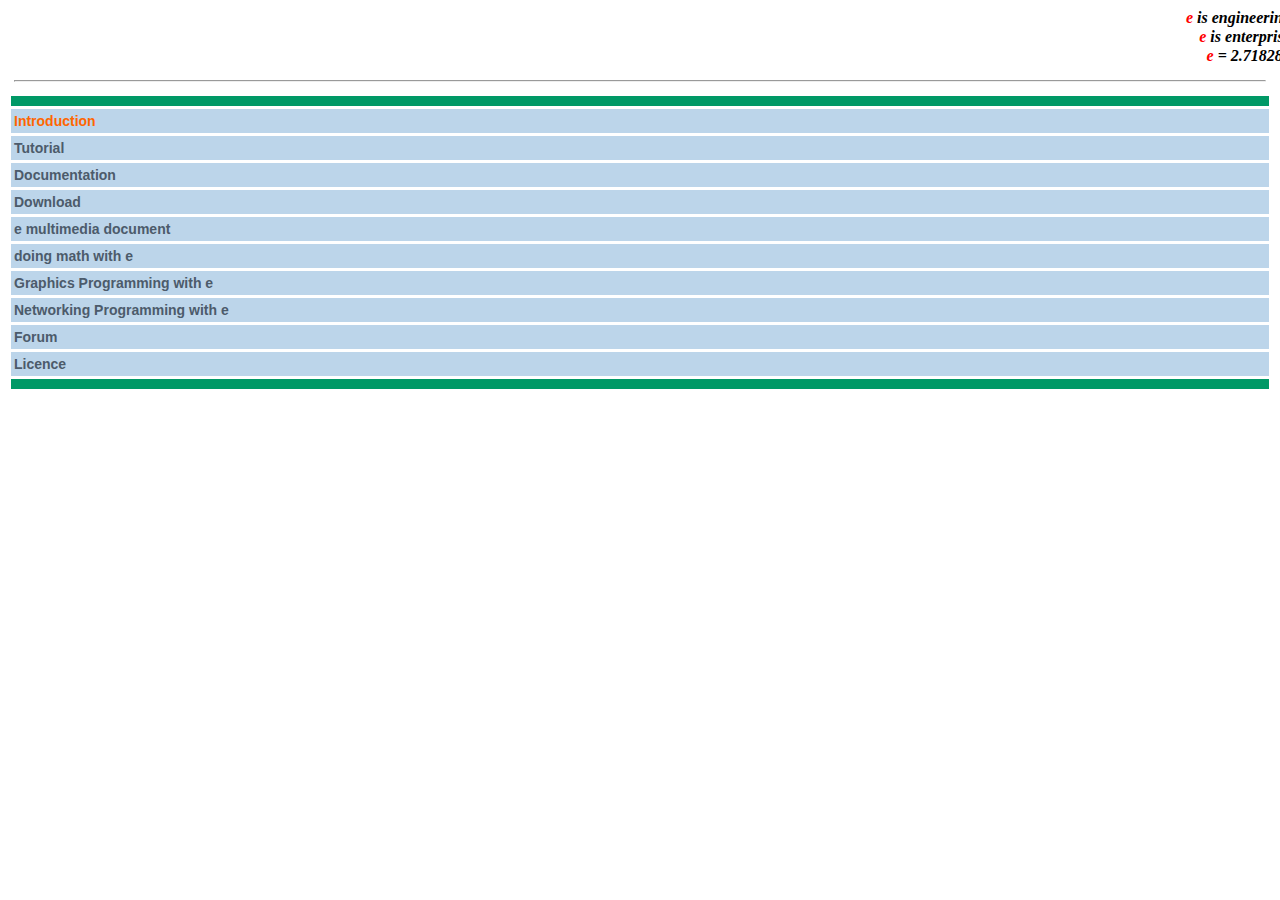
<file: nav.html>
<HTML><HEAD><TITLE>Left Navigation Bar</TITLE>
  <META http-equiv=Content-Type content="text/html; charset=windows-1252">
  <META http-equiv="Content-Style-Type" content="text/css">
  <LINK rel=stylesheet Type="text/css" href="nav.css">
</HEAD>

<BODY style="font-weight: bold; font-family: arial,geneva,helvetica,sans-serif,serif; font-size: 12px">
<DIV class=nav align=right>
<!--The quotation-->
  <table class=MsoTableGrid border=0 cellspacing=0 cellpadding=0 
style='margin-left:22.5pt;border-collapse:collapse;border:none;
font-weight: bold; font-family: Times New Roman,Times; font-size:12pt '>

 <tr style='mso-yfti-irow:0;mso-yfti-firstrow:yes;height:14.5pt'>
  <td width=118 style='width:88.35pt;padding:0in 5.4pt 0in 5.4pt;height:14.5pt'>
  <p class=MsoNormal align=right style='margin-bottom:0in;margin-bottom:.0001pt;
  text-align:right;line-height:normal'><span class=GramE>
<i style='mso-bidi-font-style:normal'>
<span style='color:red'>e</span></i></span>
<i style='mso-bidi-font-style:normal'> is engineering.<o:p></o:p></i></p>
  </td>
 </tr>
 <tr style='mso-yfti-irow:1;height:14.5pt'>
  <td width=118 style='width:88.35pt;padding:0in 5.4pt 0in 5.4pt;height:14.5pt'>
  <p class=MsoNormal align=right style='margin-bottom:0in;margin-bottom:.0001pt;
  text-align:right;line-height:normal'>
<span class=GramE><i style='mso-bidi-font-style:normal'>
<span style='color:red'>e</span></i></span>
<i style='mso-bidi-font-style:normal'> is enterprise.<o:p></o:p></i></p>
  </td>
 </tr>
 <tr style='mso-yfti-irow:2;mso-yfti-lastrow:yes;height:14.5pt'>
  <td width=118 style='width:88.35pt;padding:0in 5.4pt 0in 5.4pt;height:14.5pt'>
  <p class=MsoNormal align=right style='margin-bottom:0in;margin-bottom:.0001pt;
  text-align:right;line-height:normal'><i style='mso-bidi-font-style:normal'>
<span style='color:red'>e</span> = 2.71828...<o:p></o:p></i></p>
  </td>
 </tr>
</table>


<TABLE cellSpacing=3 cellPadding=3 width="100%" border=0>
  <TBODY>
  <TR><TD height=5px><hr></TD></TR>
  <TR><TD height=10px bgcolor="#009966"></TD></TR>
  <TR><TD class=nav><A href="elang.html" target="content" style="color:#ff6600">Introduction</A></TD></TR>
  <TR><TD class=nav><A href="documentation.htm" target="content">Tutorial</A></TD></TR>
  <TR><TD class=nav><A href="documentation.htm" target="content"> Documentation </A></TD></TR>
  <TR><TD class=nav><A href="download.htm" target="content">Download</A></TD></TR>
  <TR><TD class=nav><A href="mm.htm" target="content">e multimedia document</A></TD></TR>
  <TR><TD class=nav><A href="mm.htm" target="content">doing math with e</A></TD></TR>
  <TR><TD class=nav><A href="mm.htm" target="content">Graphics Programming with e</A></TD></TR>
  <TR><TD class=nav><A href="mm.htm" target="content">Networking Programming with e</A></TD></TR>
  <TR><TD class=nav><A href="documentation.htm" target="content"> Forum </A></TD></TR>
  <TR><TD class=nav><A href="licence.htm" target="content">Licence</A></TD></TR>
  <TR><TD height=10px bgcolor="#009966"></TD></TR>
  </TBODY>
</TABLE>
</DIV>
</BODY>
</HTML>
</file>
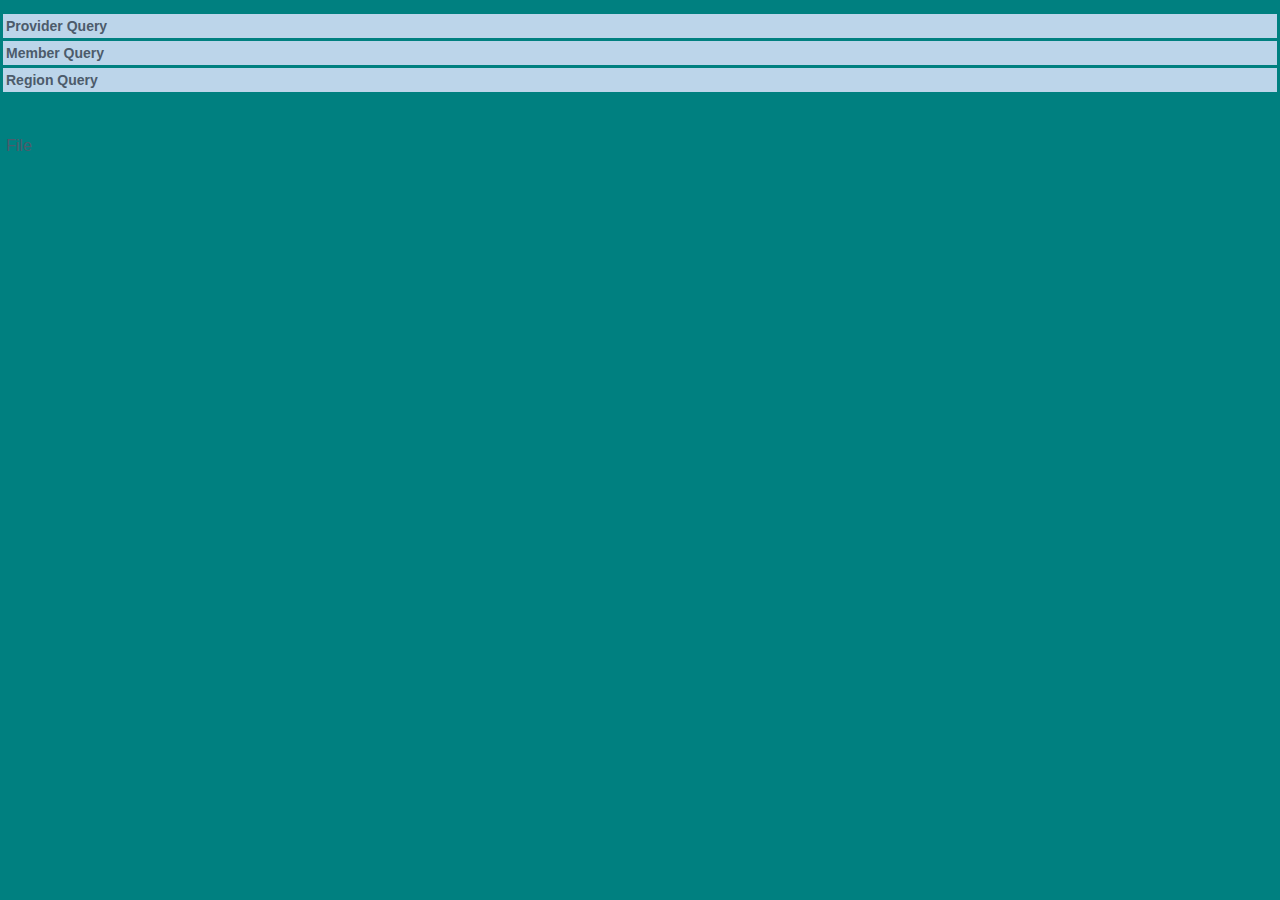
<file: nav1.html>
<HTML><HEAD><TITLE>Left Navigation Bar</TITLE>
  <META http-equiv=Content-Type content="text/html; charset=windows-1252">
  <META http-equiv="Content-Style-Type" content="text/css">
  <LINK rel=stylesheet Type="text/css" href="nav.css">
</HEAD>

<BODY leftMargin=0 bgcolor="teal" topMargin=0 
style="font-weight: bold; font-family: sans-serif,serif; font-size: 10px"
 MARGINHEIGHT="0" MARGINWIDTH="0">
<BR>
<DIV class=nav align=right>
<TABLE cellSpacing=3 cellPadding=3 width="100%" border=0>
  <TBODY>
  <TR><TD class=nav><A href="prov_query.htm" target="content"> Provider Query </A></TD></TR>
  <TR><TD class=nav><A href="audit.htm" target="content">Member Query</A></TD></TR>
  <TR><TD class=nav><A href="legal.htm" target="content">Region Query</A></TD></TR>
  </TBODY>
</TABLE>
<BR>
<BR>
<TABLE cellSpacing=3 cellPadding=3 width="100%" border=0>
  <TR><TD class=file><A class=file href="legal.htm" target="content">File</A></TD></TR>
</TBODY></TABLE>
</DIV>
</BODY>
</HTML>
</file>
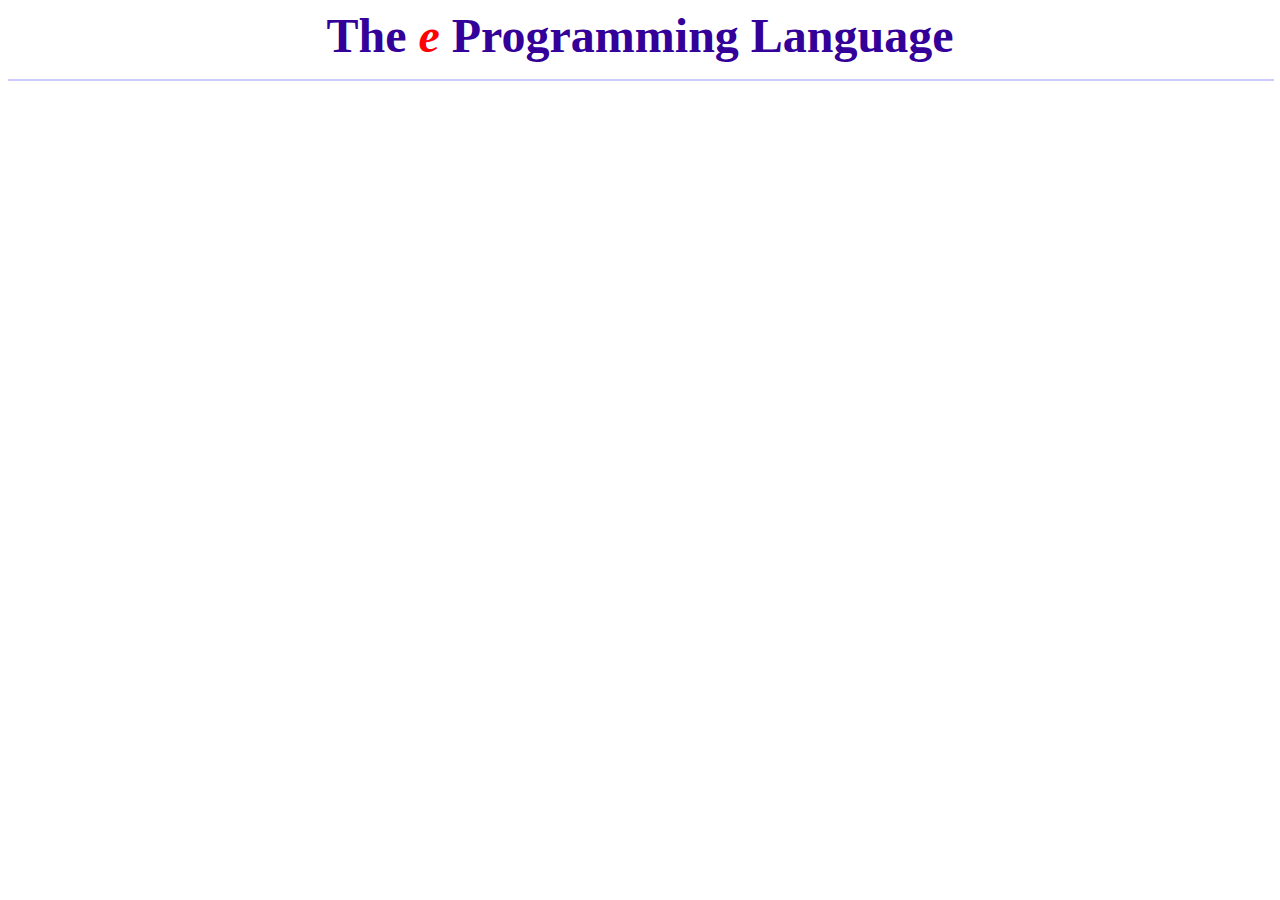
<file: Title.html>
<HTML>
<HEAD>
  <META HTTP-EQUIV="Content-Type" CONTENT="text/html; charset=iso-8859-1">
  <META HTTP-EQUIV="Keywords" CONTENT="e programming language, programming language, e shell, esh, e operating system, eos, The e programming language">
  <META HTTP-EQUIV="Description" CONTENT="The purpose of this page is to desimae information about The e programming language">
  <TITLE>The e Programming Language</TITLE>
</HEAD>

<BODY TEXT="#000000" BGCOLOR="#FFFFFF" LINK="#0000EE" VLINK="#551A8B" ALINK="#FF0000">

<CENTER>
<H1>
<FONT FACE="geneva,Times New Roman,Times" COLOR="#330099" SIZE="+4">
The <I><font color="#FF0000">e</font></I> Programming Language</FONT>
<HR SIZE=2 WIDTH="100%" color="#CCCCFF">
</H1>
</CENTER>

</BODY>
</HTML>
</file>
<file: nav.css>
BODY {
	font-family: helvetica,verdana,sans,arial;
}

BODY.nav {
	font-family: arial,geneva,helvetica,verdana,sans,arial
}

h2.intro {
	color: #707070;
}

A {
	color: #4C5B6B;
	TEXT-DECORATION: none
}
A:link {
	TEXT-DECORATION: none;
	text: #ffff00
}
A:visited {
	TEXT-DECORATION: none;
	color: #ffff00;
	text: #ffff00
}
A:active {
	TEXT-DECORATION: none;
	text: #ff6600
}
A:hover {
	COLOR: #ff6600
}
.nav {
	FONT: bold 14px/18px geneva, "ms sans serif", sans-serif;
}

TD.nav {
	width: 100%;
	background: #bcd5ea;
	font-family: geneva,helvetica,arial,verdana,sans;
}

TABLE {
	width: 100%;
	border: 0
}

TABLE.heading {
	padding: 0;
	text-align: center;
	font-family: helvetica,verdana,sans,arial;
	font-weight: bold;
	background: #0099cc;
	color: white;
}

TD.heading {
	padding: 0;
}

A.menu {
	color: silver;
	text-decoration: none;
}

A.menu:hover {
	background: #3399AA;
	color: white;
}
</file>
